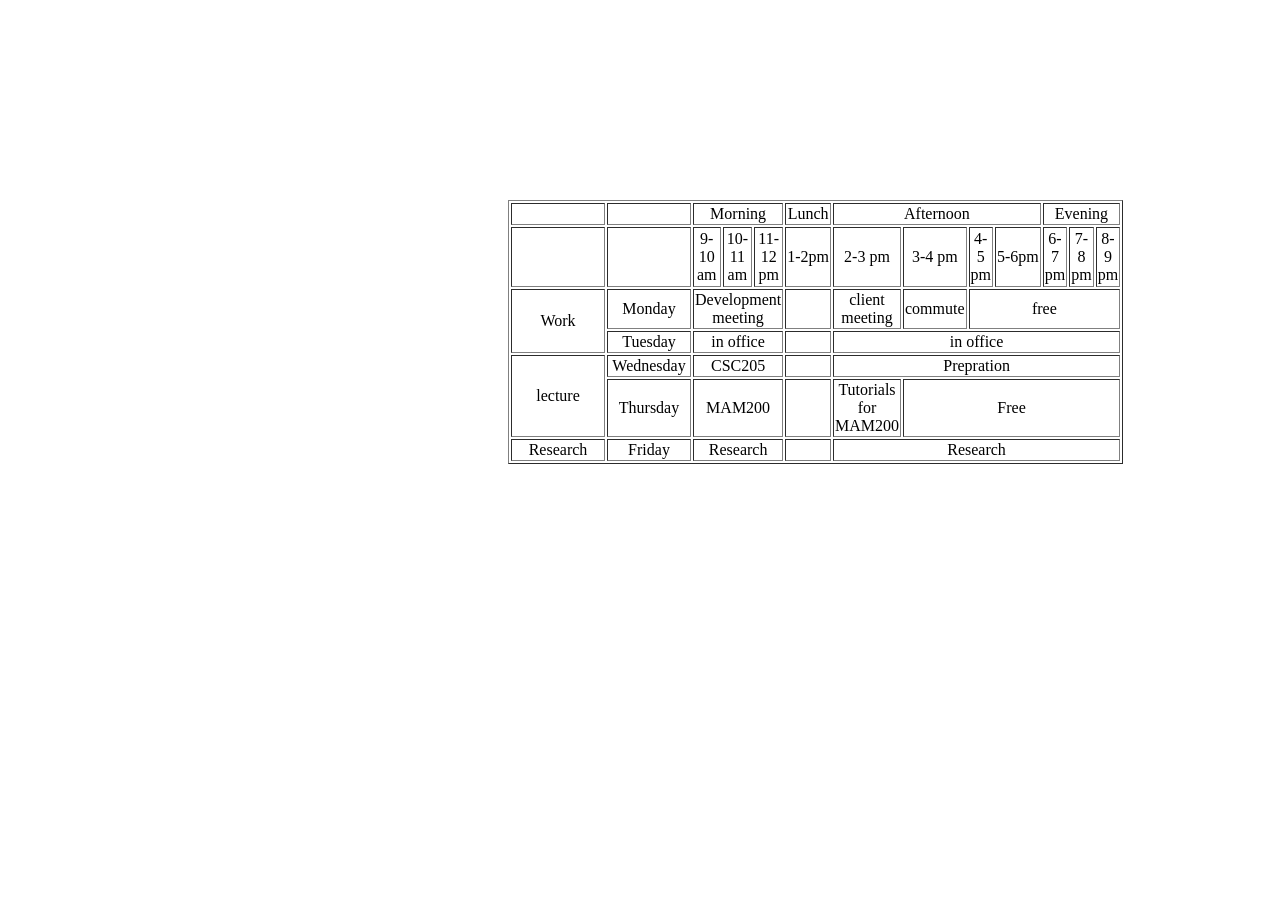
<file: zoro.html>
<!DOCTYPE html>
<html lang="en">
<head>
    <meta charset="UTF-8">
    <meta name="viewport" content="width=device-width, initial-scale=1.0">
    <title>Document</title>
</head>
<body>
    <table style="text-align: center; margin-left: 500px; margin-top: 200px;" border="1px">
        <tr>
            <td style="width:90px"></td>
            <td style="width: 80px"></td>
                <td colspan="3" >Morning</td>
                <td >Lunch</td>
                <td  colspan="4">Afternoon</td>
                <td colspan="3" >Evening</td>
        </tr>
        
            <tr  style="height: 60px;" >
                <td style="width:70px;" ></td>
                <td style="width: 80px;;"></td>
                <td class="morning" style="width: 5px;">9-10 am</td>
                <td  class="morning" style="width: 5px;">10-11 am</td>
                <td  class="morning" style="width: 5px;">11-12 pm</td>
                <td >1-2pm</td>
                <td  class="morning" style="width: 5px">2-3 pm</td>
                <td  class="morning" style="width: 5px;">3-4 pm</td>
                <td  class="morning" style="width: 5px;">4-5 pm</td>
                <td class="clan" >5-6pm</td>
                <td  class="morning"style="width: 5px;">6-7 pm</td>
                <td  class="morning"style="width: 5px;">7-8 pm</td>
                <td  class="morning"style="width: 5px;">8-9 pm</td>
             </tr>
        <tr>
            <td rowspan="2" style="width:70px">Work</td>
            <td style="width: 80px;;">Monday</td>
            <td colspan="3">Development meeting</td>
            <td></td>
            <td >client meeting</td>
            <td>commute</td>
            <td colspan="7">free</td>
        </tr>
        <tr>
            <td>Tuesday</td>
            <td colspan="3">in office</td>
            <td></td>
            <td colspan="7">in office</td>
        </tr>
        <tr>
            <td rowspan="2">lecture</td>
            <td>Wednesday</td>
            <td colspan="3">CSC205</td>
            <td></td>
            <td colspan="7">Prepration</td>
        </tr>
        <tr>
            <td>Thursday</td>
            <td colspan="3">MAM200</td>
            <td></td>
            <td >Tutorials for MAM200</td>
            <td colspan="7">Free</td>
        </tr>
        <tr>
            <td rowspan="2">Research</td>
            <td>Friday</td>
            <td colspan="3">Research</td>
            <td></td>
            <td colspan="7">Research</td>
        </tr>
    </table>
</body>
</html>
</body>
</html>
</file>
